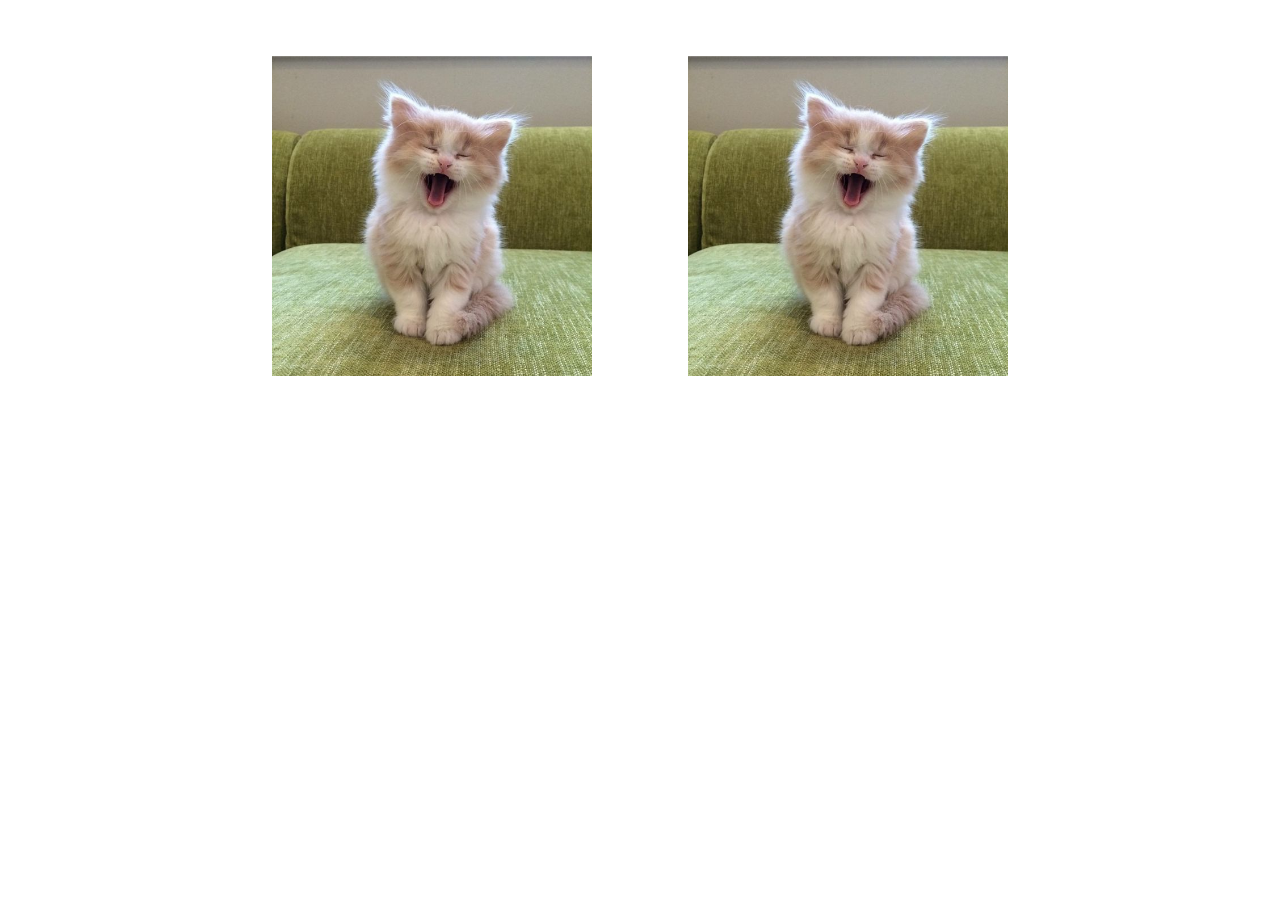
<file: try.html>
<!DOCTYPE html>
<html lang="en">
<head>
    <meta charset="UTF-8">
    <meta http-equiv="X-UA-Compatible" content="IE=edge">
    <meta name="viewport" content="width=device-width, initial-scale=1.0">
    <title>Document</title>
    <style>
        .cointainer{
            position: relative;
            display: flex;
            justify-content: center;
            align-items: center;
            flex-wrap: wrap;
        }

        .cointainer .box{
            position: relative;
            width: 20rem;
            height: 20rem;
            margin: 3rem;
        }

        .cointainer .box:hover .imgBox{
            transform: translate(-1.5rem, -1.5rem);
        }

        .cointainer .box:hover .content{
            transform: translate(4.5rem, 3.5rem);
            transition: 0.5s;
            height: 20rem;
        }

        .content{
            background-color: aliceblue;
            width: 20rem;
            height: 15rem;
            text-align: right;
            top: 0;
        }

        .imgBox{
            position: absolute;
            top: 0;
            left: 0;
            width: 100%;
            height: 100%;
            z-index: 2;
            transition: all 0.5s ease-in-out;
        }
        .imgBox img{
            width: 20rem;
            height: 20rem;
            object-fit: cover;
            resize: both;
        }
    </style>
</head>
<body>
    <div class="cointainer">
        <div class="box">
            <div class="imgBox">
                <img src="images/download (11).jpg" alt="">
            </div>
            <div class="content">
                <h2>Billa</h2>
            </div>
        </div>

        <div class="box">
            <div class="imgBox">
                <img src="images/download (11).jpg" alt="">
            </div>
            <div class="content">
                <h2>Billa</h2>
            </div>
        </div>
    </div>
</body>
</html>
</file>
